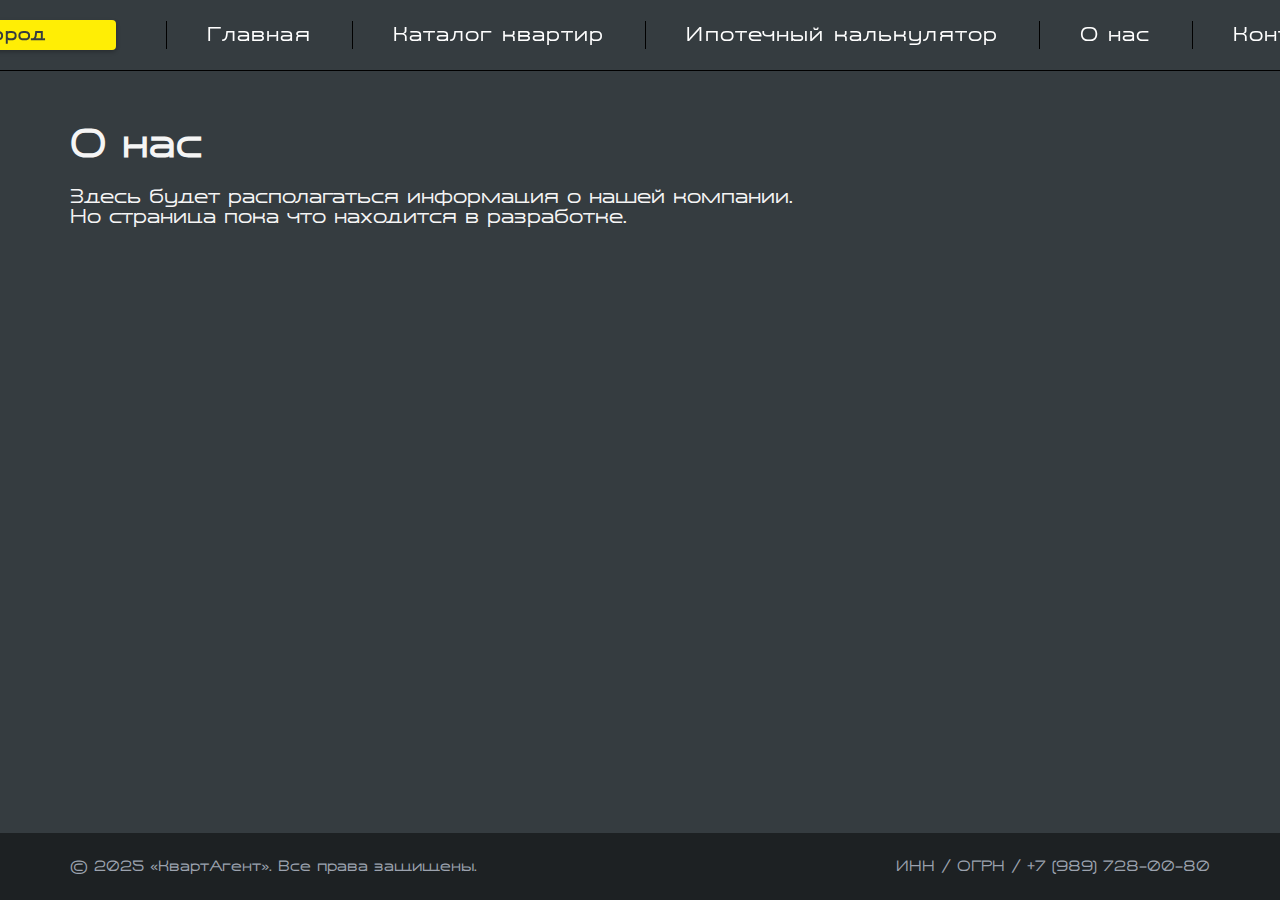
<file: about.html>
<!DOCTYPE html>
<html lang="ru">
<head>
    <meta charset="UTF-8">
    <title>КвартАгент</title>
    <meta name="viewport" content="width=device-width, initial-scale=1">
    <link rel="stylesheet" href="styles.css">
    <script src="script.js" defer></script>
</head>
<body>

<!-- ШАПКА: ЛОГОТИП, ВАШ ГОРОД, МЕНЮ, ЛУПА, ЗАКАЗАТЬ ЗВОНОК -->
<header class="site-header">
    <div class="container header__inner">

        <!-- ЛОГОТИП СЛЕВА (остается как есть) -->
        <a href="index.html" class="logo" aria-label="КвартАгент"></a>

        <!-- НОВЫЙ БЛОК: город + меню + лупа + телефон -->
        <div class="header__menu-row">
            <button type="button" class="btn btn--city" id="city-button">
                Ваш город
            </button>

            <nav class="main-nav">
                <a href="index.html" class="nav__link">Главная</a>
                <a href="catalog.html" class="nav__link">Каталог квартир</a>
                <a href="mortgage.html" class="nav__link">Ипотечный калькулятор</a>
                <a href="about.html" class="nav__link">О нас</a>
                <a href="contacts.html" class="nav__link">Контакты</a>
            </nav>

            <button type="button"
                    class="search-button"
                    id="search-button"
                    aria-label="Поиск по сайту">
                <img src="img/search.png" alt="">
            </button>

            <span class="header__phone-text"> +7 (989) 728-00-80</span>
        </div>

    </div>
</header>

<main>
    <section class="section">
        <div class="container">
            <h1>О нас</h1>
            <p>
                Здесь будет располагаться информация о нашей компании.<br> 
                Но страница пока что находится в разработке.
            </p>
        </div>
    </section>
</main>
<!-- ПОДВАЛ -->
<footer class="site-footer">
    <div class="container footer__inner">
       <p>© 2025 «КвартАгент». Все права защищены.</p>
        <p>ИНН / ОГРН / +7 (989) 728-00-80</p>
    </div>
</footer>

<!-- МОДАЛЬНОЕ ОКНО ВЫБОРА ГОРОДА -->
<div class="modal-overlay" id="city-modal" hidden>
    <div class="modal">
        <button type="button" class="modal__close" data-close-modal>&times;</button>
        <h2>Выберите ваш город</h2>
        <input type="text" id="city-input" class="modal__input" placeholder="Начните вводить название города">
        <ul id="city-list" class="modal__list">
            <!-- Список городов подставит JS -->
        </ul>
    </div>
</div>

<!-- МОДАЛЬНОЕ ОКНО ПОИСКА (БЕЛЫЙ ФОН) -->
<div class="modal-overlay modal-overlay--light" id="search-modal" hidden>
    <div class="modal">
        <button type="button" class="modal__close" data-close-modal>&times;</button>
        <h2>Поиск по сайту</h2>
        <form id="search-form">
            <input type="text" id="search-input" class="modal__input" placeholder="Что вы ищете?">
        </form>
        <div id="search-results" class="modal__results">
            <!-- Результаты поиска подставит JS -->
        </div>
    </div>
</div>

<!-- МОДАЛЬНОЕ ОКНО "ЗАКАЗАТЬ ЗВОНОК" -->
<div class="modal-overlay" id="callback-modal" hidden>
    <div class="modal">
        <button type="button" class="modal__close" data-close-modal>&times;</button>
        <h2>Заказать звонок</h2>
        <form id="callback-form">
            <label class="modal__label">
                Имя
                <input type="text" name="name" class="modal__input" required>
            </label>
            <label class="modal__label">
                Телефон
                <input type="tel" name="phone" class="modal__input" required>
            </label>
            <button type="submit" class="btn btn--yellow modal__submit">Отправить</button>
        </form>
        <p id="callback-message" class="modal__message" hidden>
            В течение 30 минут менеджер с Вами свяжется.
        </p>
    </div>
</div>

</body>
</html>
</file>
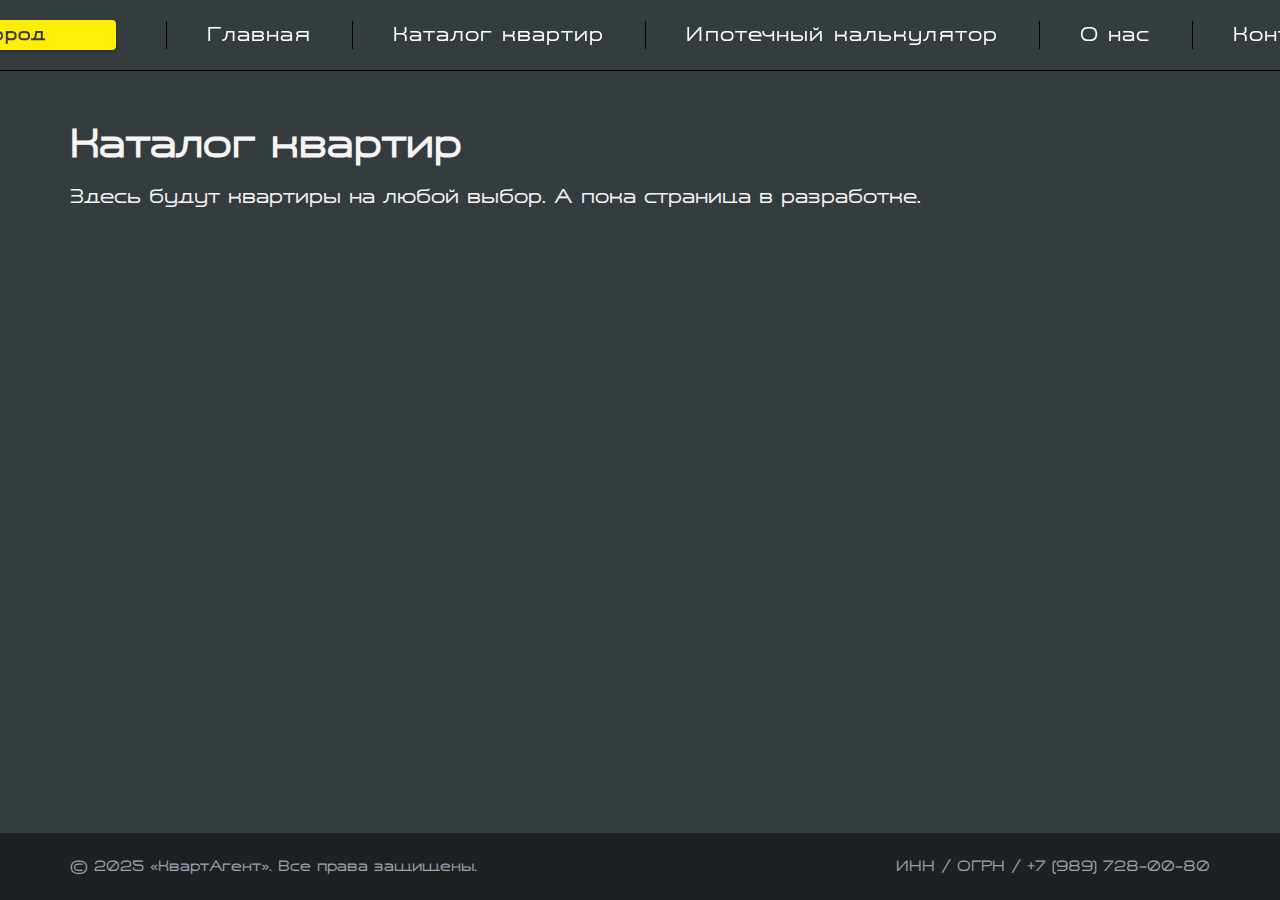
<file: catalog.html>
<!DOCTYPE html>
<html lang="ru">
<head>
    <meta charset="UTF-8">
    <title>КвартАгент</title>
    <meta name="viewport" content="width=device-width, initial-scale=1">
    <link rel="stylesheet" href="styles.css">
    <script src="script.js" defer></script>
</head>
<body>

<!-- ШАПКА: ЛОГОТИП, ВАШ ГОРОД, МЕНЮ, ЛУПА, ЗАКАЗАТЬ ЗВОНОК -->
<header class="site-header">
    <div class="container header__inner">

        <!-- ЛОГОТИП СЛЕВА (остается как есть) -->
        <a href="index.html" class="logo" aria-label="КвартАгент"></a>

        <!-- НОВЫЙ БЛОК: город + меню + лупа + телефон -->
        <div class="header__menu-row">
            <button type="button" class="btn btn--city" id="city-button">
                Ваш город
            </button>

            <nav class="main-nav">
                <a href="index.html" class="nav__link">Главная</a>
                <a href="catalog.html" class="nav__link">Каталог квартир</a>
                <a href="mortgage.html" class="nav__link">Ипотечный калькулятор</a>
                <a href="about.html" class="nav__link">О нас</a>
                <a href="contacts.html" class="nav__link">Контакты</a>
            </nav>

            <button type="button"
                    class="search-button"
                    id="search-button"
                    aria-label="Поиск по сайту">
                <img src="img/search.png" alt="">
            </button>

            <span class="header__phone-text"> +7 (989) 728-00-80</span>
        </div>

    </div>
</header>

<main>
    <section class="section">
        <div class="container">
            <h1>Каталог квартир</h1>
            <p>
                Здесь будут квартиры на любой выбор. А пока страница в разработке.
            </p>
        </div>
    </section>
</main>

<!-- ПОДВАЛ -->
<footer class="site-footer">
    <div class="container footer__inner">
        <p>© 2025 «КвартАгент». Все права защищены.</p>
        <p>ИНН / ОГРН / +7 (989) 728-00-80</p>
    </div>
</footer>

<!-- МОДАЛЬНОЕ ОКНО ВЫБОРА ГОРОДА -->
<div class="modal-overlay" id="city-modal" hidden>
    <div class="modal">
        <button type="button" class="modal__close" data-close-modal>&times;</button>
        <h2>Выберите ваш город</h2>
        <input type="text" id="city-input" class="modal__input" placeholder="Начните вводить название города">
        <ul id="city-list" class="modal__list">
            <!-- Список городов подставит JS -->
        </ul>
    </div>
</div>

<!-- МОДАЛЬНОЕ ОКНО ПОИСКА (БЕЛЫЙ ФОН) -->
<div class="modal-overlay modal-overlay--light" id="search-modal" hidden>
    <div class="modal">
        <button type="button" class="modal__close" data-close-modal>&times;</button>
        <h2>Поиск по сайту</h2>
        <form id="search-form">
            <input type="text" id="search-input" class="modal__input" placeholder="Что вы ищете?">
        </form>
        <div id="search-results" class="modal__results">
            <!-- Результаты поиска подставит JS -->
        </div>
    </div>
</div>

<!-- МОДАЛЬНОЕ ОКНО "ЗАКАЗАТЬ ЗВОНОК" -->
<div class="modal-overlay" id="callback-modal" hidden>
    <div class="modal">
        <button type="button" class="modal__close" data-close-modal>&times;</button>
        <h2>Заказать звонок</h2>
        <form id="callback-form">
            <label class="modal__label">
                Имя
                <input type="text" name="name" class="modal__input" required>
            </label>
            <label class="modal__label">
                Телефон
                <input type="tel" name="phone" class="modal__input" required>
            </label>
            <button type="submit" class="btn btn--yellow modal__submit">Отправить</button>
        </form>
        <p id="callback-message" class="modal__message" hidden>
            В течение 30 минут менеджер с Вами свяжется.
        </p>
    </div>
</div>

</body>
</html>
</file>
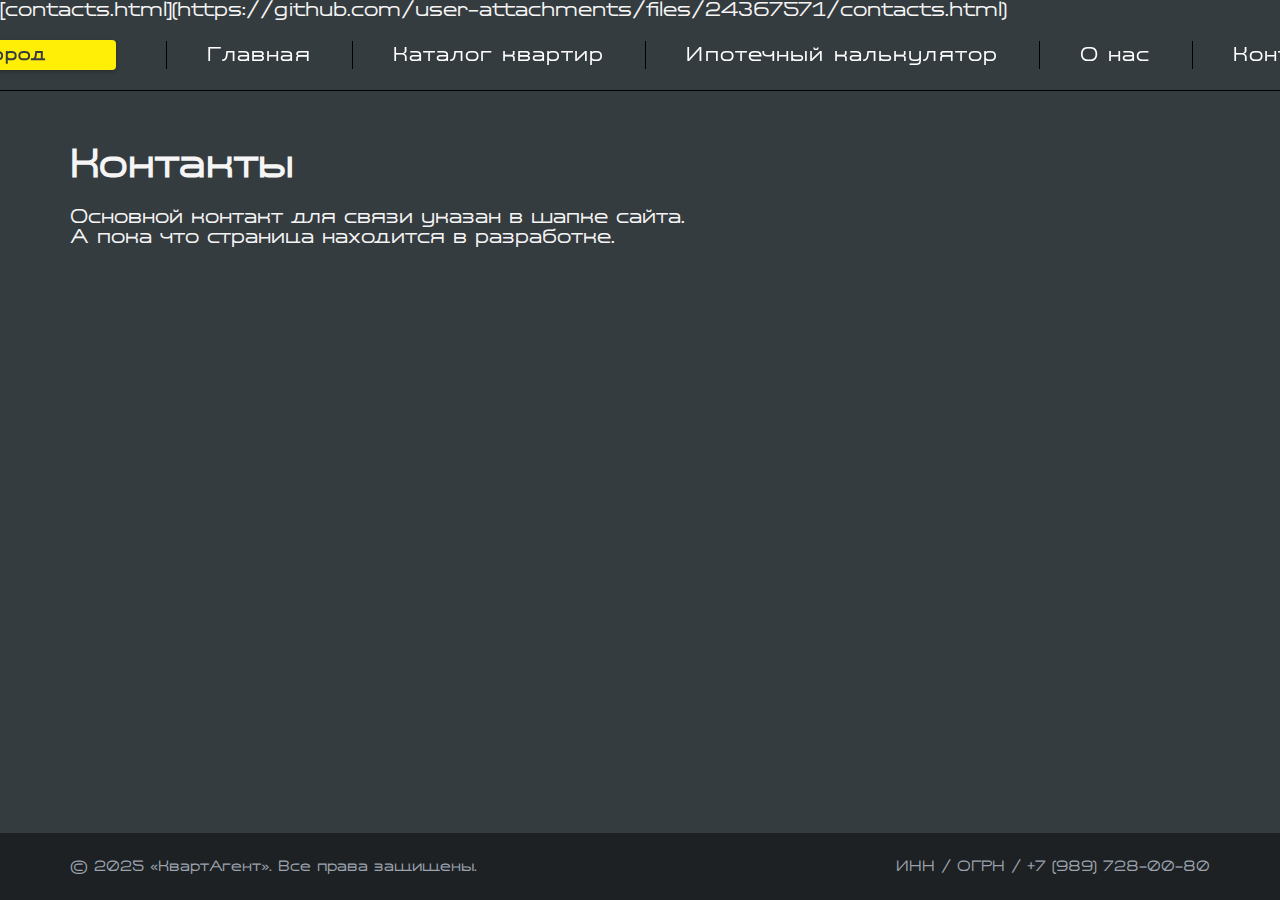
<file: contacts.html>
[contacts.html](https://github.com/user-attachments/files/24367571/contacts.html)
<!DOCTYPE html>
<html lang="ru">
<head>
    <meta charset="UTF-8">
    <title>КвартАгент</title>
    <meta name="viewport" content="width=device-width, initial-scale=1">
    <link rel="stylesheet" href="styles.css">
    <script src="script.js" defer></script>
</head>
<body>

<!-- ШАПКА: ЛОГОТИП, ВАШ ГОРОД, МЕНЮ, ЛУПА, ЗАКАЗАТЬ ЗВОНОК -->
<header class="site-header">
    <div class="container header__inner">

        <!-- ЛОГОТИП СЛЕВА (остается как есть) -->
        <a href="index.html" class="logo" aria-label="КвартАгент"></a>

        <!-- НОВЫЙ БЛОК: город + меню + лупа + телефон -->
        <div class="header__menu-row">
            <button type="button" class="btn btn--city" id="city-button">
                Ваш город
            </button>

            <nav class="main-nav">
                <a href="index.html" class="nav__link">Главная</a>
                <a href="catalog.html" class="nav__link">Каталог квартир</a>
                <a href="mortgage.html" class="nav__link">Ипотечный калькулятор</a>
                <a href="about.html" class="nav__link">О нас</a>
                <a href="contacts.html" class="nav__link">Контакты</a>
            </nav>

            <button type="button"
                    class="search-button"
                    id="search-button"
                    aria-label="Поиск по сайту">
                <img src="img/search.png" alt="">
            </button>

            <span class="header__phone-text"> +7 (989) 728-00-80</span>
        </div>

    </div>
</header>

<main>
    <section class="section">
        <div class="container">
            <h1>Контакты</h1>
            <p>
                Основной контакт для связи указан в шапке сайта. <br>
                А пока что страница находится в разработке.  
            </p>
        </div>
    </section>
</main>
<!-- ПОДВАЛ -->
<footer class="site-footer">
    <div class="container footer__inner">
        <p>© 2025 «КвартАгент». Все права защищены.</p>
        <p>ИНН / ОГРН / +7 (989) 728-00-80</p>
    </div>
</footer>

<!-- МОДАЛЬНОЕ ОКНО ВЫБОРА ГОРОДА -->
<div class="modal-overlay" id="city-modal" hidden>
    <div class="modal">
        <button type="button" class="modal__close" data-close-modal>&times;</button>
        <h2>Выберите ваш город</h2>
        <input type="text" id="city-input" class="modal__input" placeholder="Начните вводить название города">
        <ul id="city-list" class="modal__list">
            <!-- Список городов подставит JS -->
        </ul>
    </div>
</div>

<!-- МОДАЛЬНОЕ ОКНО ПОИСКА (БЕЛЫЙ ФОН) -->
<div class="modal-overlay modal-overlay--light" id="search-modal" hidden>
    <div class="modal">
        <button type="button" class="modal__close" data-close-modal>&times;</button>
        <h2>Поиск по сайту</h2>
        <form id="search-form">
            <input type="text" id="search-input" class="modal__input" placeholder="Что вы ищете?">
        </form>
        <div id="search-results" class="modal__results">
            <!-- Результаты поиска подставит JS -->
        </div>
    </div>
</div>

<!-- МОДАЛЬНОЕ ОКНО "ЗАКАЗАТЬ ЗВОНОК" -->
<div class="modal-overlay" id="callback-modal" hidden>
    <div class="modal">
        <button type="button" class="modal__close" data-close-modal>&times;</button>
        <h2>Заказать звонок</h2>
        <form id="callback-form">
            <label class="modal__label">
                Имя
                <input type="text" name="name" class="modal__input" required>
            </label>
            <label class="modal__label">
                Телефон
                <input type="tel" name="phone" class="modal__input" required>
            </label>
            <button type="submit" class="btn btn--yellow modal__submit">Отправить</button>
        </form>
        <p id="callback-message" class="modal__message" hidden>
            В течение 30 минут менеджер с Вами свяжется.
        </p>
    </div>
</div>

</body>
</html>
</file>
<file: styles.css>
[styles.css](https://github.com/user-attachments/files/24367538/styles.css)
/* БАЗА */

/* Сброс боксовой модели */
*,
*::before,
*::after {
    box-sizing: border-box;
}

/* Подключение шрифта */
@font-face {
    font-family: 'Elastre';
    src: url('fonts/Elastre.ttf') format('truetype');  /*  consolation-mono-c  */
    font-weight: 400;
    font-style: normal;
    font-display: swap;
}

/* Вся страница = высота окна, без скролла */
html,
body {
    height: 100%;
    margin: 0;
    overflow: hidden;           /* НЕТ вертикальной прокрутки */
}

/* Базовые стили body */
body {
    font-family: 'Elastre';
    color: #f5f5f5;             /* светлый текст */
    background: #353C40;        /* антрацитовый фон */
    display: flex;
    flex-direction: column;     /* шапка + main + подвал */
}

/* Основная часть между шапкой и подвалом */
main {
    flex: 1 0 auto;             /* занимает всё оставшееся место */
    display: flex;
    flex-direction: column;     /* внутри: hero + нижний блок */
    overflow: hidden;
}

/* Подвал всегда снизу */
.site-footer {
    flex-shrink: 0;
}

/* Глобальные базовые элементы */
img {
    max-width: 100%;
    display: block;
}

a {
    color: inherit;
    text-decoration: none;
}

.container {
    max-width: 1140px;
    margin: 0 auto;
    padding: 0 16px;
}
/* Переопределяем фон шапки */
.site-header {
    position: sticky;
    top: 0;
    z-index: 100;
    background-color: #353C40; /* антрацит */
    border-bottom: 1px solid #000;
}

.header__inner {
    position: relative;
    display: flex;
    align-items: center;
    padding: 8px 0;
    min-height: 70px;   /* чтобы логотип влез по высоте */
}

/* ВЕРХНЯЯ ЛИНИЯ: ЛОГОТИП + КНОПКИ */
.header__top {
    display: flex;
    align-items: center;
    justify-content: space-between;  /* логотип слева, кнопка справа */
    gap: 16px;
}

.header__top-buttons {
    display: flex;
    align-items: center;
}

 /* ЛОГОТИП — ФОНОВАЯ КАРТИНКА В ШАПКЕ */
 .logo {
     position: absolute;
     left: -710px;               /* отступ от левого края шапки (подгони по вкусу) */
     top: 212%;                 /* по вертикали по центру шапки */
     transform: translateY(-50%);
     display: block;
     width:712px;             /* реальная ширина логотипа (можешь подправить) */
     height: 245px;            /* реальная высота логотипа */
     background: url("img/logo.png") left center / contain no-repeat;
     text-decoration: none;
     pointer-events: none;      /* КЛЮЧЕВАЯ СТРОКА: логотип НЕ перехватывает мышь */
 }

/* НИЖНЯЯ ЛИНИЯ: МЕНЮ + ЛУПА В ОДНУ СТРОКУ */

.main-nav {
    display: flex;
    align-items: center;
    margin-left: 50px;  /* расстояние от "Ваш город" до "Главная" */
}

/* ПУНКТЫ МЕНЮ: КНОПКИ-ССЫЛКИ */
.nav__link {
    display: inline-flex;
    align-items: center;
    letter-spacing: 0.07em;   /* расстояние между буквами */

    /* РАЗМЕР КНОПКИ */
    padding: 4px 40px;        /* 4px сверху/снизу, 18px слева/справа */

    color: #ffffff;
    text-decoration: none;
    border-radius: 0;
    background: transparent;

    /* ВЕРТИКАЛЬНАЯ ЛИНИЯ СЛЕВА */
    border-left: 1px solid #000000;

    /* ПРОМЕЖУТОК МЕЖДУ КНОПКАМИ */
    margin-right: 1px;        /* расстояние между полосами */
    white-space: nowrap;   /* запретить перенос строк внутри пункта меню */
    
    /* плавные переходы для эффектов */
    transition:
        background-color 0.15s ease,
        color 0.15s ease,
        transform 0.15s ease,
        border-radius 0.15s ease;
    transform-origin: center;
}


/* У последней кнопки ("Контакты") добавляем полосу справа */
.main-nav .nav__link:last-of-type {
    border-right: 1px solid #000000;
    margin-right: 0;          /* после неё зазор не нужен */
}

/* ХОВЕР: фон жёлтый, текст антрацит */
.nav__link:hover {
    background: #ffee05;   /* жёлтый фон */
    color: #353C40;        /* тёмный текст */
    border-radius: 6px;    /* скругляем углы при наведении */
    transform: scale(1.05); /* лёгкое увеличение */
}

/* ---------- КНОПКИ (НОВЫЙ ЦВЕТ И РАЗМЕР) ---------- */

.btn {
    display: inline-flex;
    align-items: center;
    justify-content: center;
    padding: 6px 70px;
    border-radius: 999px;
    border: none;
    cursor: pointer;
    font-family: 'Elastre', system-ui, -apple-system, BlinkMacSystemFont, "Segoe UI", sans-serif;
    font-weight: 600;
    font-size: 14px;
    letter-spacing: 0.07em;   /* расстояние между буквами */
    
}

.btn--city {
    background: #ffee05;  /* жёлтый */
    color: #353C40;       /* антрацитовый текст */
    border-radius: 4px;   /* лёгкое скругление */
    text-shadow: none;
    -webkit-text-stroke: 0;
    box-shadow: 0 2px 4px rgba(0,0,0,0.25);
    min-width: 100px;      /* жёстная ширина кнопки (можно подправить) */
    white-space: nowrap;   /* запретить перенос строк внутри текста */
    overflow: hidden;      /* на всякий случай, чтобы текст не вылазил наружу */
}

.btn--city:hover {
    background: #0bf559;
}

/* ---------- ЛУПА (ИКОНКА ПОИСКА) ---------- */

/* КНОПКА ПОИСКА (ЛУПА) */

/* КНОПКА ПОИСКА (ЛУПА) */

.search-button {
    margin-left: 8px;
    border: none;
    background-color: #353C40;  /* тот же цвет, что у шапки */
    padding: 0;
    display: inline-flex;
    align-items: center;
    justify-content: center;
    width: 70px;   /* размер кнопки */
    height: 35px;
    cursor: pointer;
}

/* сама иконка */
.search-button img {
    width: 26px;   /* размер иконки внутри */
    height: 25px;
    /* ВАЖНО: БЕЗ filter: grayscale(100%) */
    filter: none;
    transition: transform 0.15s ease;
}

/* эффект увеличения при наведении */
.search-button:hover img {
    transform: scale(1.1);
}

img {
    max-width: 100%;
    display: block;
}

a {
    color: inherit;
    text-decoration: none;
}

.container {
    max-width: 1140px;
    margin: 0 auto;
    padding: 0 16px;
}

main {
    min-height: 60px;
}

/* ЖЁЛТЫЕ КНОПКИ: БЕЛЫЙ ЖИРНЫЙ ТЕКСТ, ТЁМНЫЙ КОНТУР, ЛЁГКАЯ ТЕНЬ */

.header__city-btn {
    margin-left: 16px;
}

.header__callback-btn {
    margin-left: auto;
}

/* ПЕРВЫЙ ЭКРАН: ВИДЕО-ФОН */
.hero {
    position: relative;
    flex: 3 0;     /* занимает максимум доступной высоты в main */
    min-height: 0;
    color: #ffffff;
    overflow: hidden;
}

.hero__video {
    position: absolute;
    inset: 0;
    width: 100%;
    height: 100%;
    object-fit: cover;
    z-index: 1;
}

.hero__overlay {
    position: relative;
    z-index: 2;
    background: linear-gradient(
        to bottom,
        rgba(0,0,0,0.55),
        rgba(0,0,0,0.65)
    );
    padding: 11px 0 11px;
}

.hero__content {
    max-width: 11200px;
    margin: 20px auto 0;   /* 20px сверху, авто по бокам, 0 снизу */
    text-align: center;   /* выравниваем заголовок и текст по центру */
}

.hero__title {
    font-size: 38px;
    margin: 0 0 47px;
    white-space: nowrap;   /* как мы уже делали, чтобы не было переноса */
    text-align: center;
    letter-spacing: 0.07em;   /* расстояние между буквами */
}

.hero__subtitle {
    margin: 0 0 0px;  /* Затемненная область (высота) */
    font-size: 22px;
    color: #e5e7eb;
    letter-spacing: 0.07em;   /* расстояние между буквами */
}

/* === КАЛЬКУЛЯТОР ИПОТЕКИ (страница mortgage.html) === */

/* === КАЛЬКУЛЯТОР ИПОТЕКИ (mortgage.html) === */

/* ОБЩЕЕ ОКНО калькулятора */
/* === КАЛЬКУЛЯТОР ИПОТЕКИ (окно ввода) === */

.mortgage-calculator {
    /* ШИРИНА окна:
       - max-width: максимально возможная ширина;
       - width: 100% значит, что на узких экранах окно будет сжиматься,
         но на широких не превысит max-width.
       Меняешь ТОЛЬКО max-width, и окно всегда будет по центру. */
    max-width: 800px;        /* поменяешь на 700 / 900 и т.п. – окно останется по центру */
    width: 100%;

    /* Положение ПО ВЕРТИКАЛИ относительно заголовка и подзаголовка */
    margin-top: 24px;        /* расстояние сверху от подзаголовка до калькулятора */

    /* Положение ПО ГОРИЗОНТАЛИ:
       так как .hero__content уже align-items:center,
       ДОПОЛНИТЕЛЬНЫЕ margin-left/right не нужны. */

    /* Внутренние отступы от рамки окна до полей */
    padding: 24px 24px;

    /* Внешний вид окна */
    background: rgba(0, 0, 0, 0.70);
    border-radius: 18px;
    text-align: center;
}

/* сам <form> – просто контейнер внутри окна */
.mortgage-calculator__form {
    margin-bottom: 10px;       /* расстояние от формы до подписи "* Расчёт..." */
}

/* СЕТКА для полей */
.mortgage-calculator__grid {
    display: grid;

    /*
        КОЛИЧЕСТВО И ШИРИНА КОЛОНОК:
        2 колонки одинаковой ширины.
        Можно сделать, например, 60% / 40%:
        grid-template-columns: 3fr 2fr;
    */
    grid-template-columns: repeat(2, minmax(0, 1fr));

    /* РАССТОЯНИЕ между ПОЛЯМИ */
    column-gap: 20px;          /* расстояние между колонками */
    row-gap: 30px;             /* расстояние между строками */
}

/* Общие стили для ПОДПИСЕЙ и ПОЛЕЙ */
.mortgage-calculator__grid label {
    display: flex;
    flex-direction: column;
    font-size: 14px;
}

/* Общий размер ПОЛЯ ввода */
.mortgage-calculator__grid input {
    margin-top: 4px;           /* расстояние от подписи до поля */
    border-radius: 8px;        /* скругление углов поля */
    border: 1px solid #d1d5db;
    padding: 6px 8px;          /* ВЫСОТА и «толщина» поля: чем больше padding, тем выше поле */
    font-size: 14px;           /* размер шрифта в поле */
    outline: none;
    box-sizing: border-box;    /* чтобы padding не ломал ширину */
}

/* Вид поля при ФОКУСЕ (когда курсор в поле) */
.mortgage-calculator__grid input:focus {
    border-color: #ffee05;
    box-shadow: 0 0 0 1px rgba(251, 238, 5, 0.5);
}

/* КНОПКА "Рассчитать платёж" */
.mortgage-calculator__submit {
    margin-top: 12px;          /* расстояние от полей до кнопки */
}

/* Подпись под кнопкой */
.mortgage-calculator__note {
    margin-top: 8px;
    font-size: 12px;
    color: #d1d5db;
}

/* Блок результатов (в hero или внизу, в зависимости от твоего HTML) */

/* Конец блока калькулятора */

.hero__buttons {
    display: flex;
    flex-wrap: wrap;
    gap: 10px;
}

/* СЕКЦИИ */

.section {
    margin: 0;              /* на всякий случай обнуляем внешние отступы */
    padding: 32px 0 40px;   /* высота области "Выберите раздел */
    background: #353C40;    /* как цвет шапки */
}
.section--image-bg {
    position: relative;
    background-image: url("img/bg.jpg"); /* ЗЕЛЁНЫЙ П: фон-картинка — замените путь */
    background-size: cover;
    background-position: center;
    color: #ffffff;
}

.section__overlay {
    background: rgba(0,0,0,0.45);
    padding: 48px 0;
}

.section h2 {
    margin-top: 0;
    margin-bottom: 16px;
    font-size: 24px;
    
}

/* ===== СТАРЫЕ СТИЛИ ДЛЯ КАРТОЧЕК — НЕ ИСПОЛЬЗУЕМ
.cards-grid { ... }
.service-card { ... }
.service-card__image img { ... }
.service-card:hover { ... }
.service-card:hover img { ... }
.service-card__content { ... }
.service-card__title { ... }
===== КОНЕЦ СТАРОГО БЛОКА */

/* ПОДВАЛ */

.site-footer {
    background: rgba(0, 0, 0, 0.45);
    color: #9ca3af;
    font-size: 12px;
    padding: 14px 0;
    margin: 0;
    /* position здесь НЕ нужен, т.к. body flex + main flex + footer flex-shrink:0
       уже прижали подвал к низу */
}

.footer__inner {
    display: flex;
    flex-wrap: wrap;
    gap: 8px;
    justify-content: space-between;
}

/* МОДАЛЬНЫЕ ОКНА (ГОРОД, ПОИСК, ЗВОНОК) */

.modal-overlay {
    position: fixed;
    inset: 0;
    background: rgba(0,0,0,0.6);
    display: flex;
    align-items: center;
    justify-content: center;
    z-index: 1000;
}

.modal-overlay--light {
    background: rgba(255,255,255,0.95); /* почти белый фон для поиска */
}

.modal {
    background: #ffffff;
    border-radius: 10px;
    max-width: 420px;
    width: 100%;
    padding: 20px 18px 18px;
    position: relative;
    box-shadow: 0 10px 40px rgba(15,23,42,0.4);
}

.modal__close {
    position: absolute;
    top: 6px;
    right: 10px;
    border: none;
    background: transparent;
    font-size: 22px;
    cursor: pointer;
}

.modal h2 {
    margin-top: 0;
    margin-bottom: 12px;
    font-size: 20px;
}

.modal__label {
    display: block;
    font-size: 14px;
    margin-bottom: 10px;
}

.modal__input {
    width: 100%;
    margin-top: 4px;
    padding: 8px 10px;
    border-radius: 8px;
    border: 1px solid #d1d5db;
    font-size: 14px;
    outline: none;
}

.modal__input:focus {
    border-color: #ffee05;
    box-shadow: 0 0 0 1px rgba(251,191,36,0.4);
}

.modal__submit {
    margin-top: 6px;
    width: 100%;
}

.modal__message {
    margin-top: 10px;
    font-size: 13px;
    color: #16a34a;
}

/* Список городов в модалке "Ваш город" */

.modal__list {
    margin: 10px 0 0;
    padding: 0;
    list-style: none;
    max-height: 250px;
    overflow-y: auto;
    border-radius: 8px;
    border: 1px solid #e5e7eb;
}

.modal__list-item {
    padding: 6px 10px;
    font-size: 14px;
    cursor: pointer;
    color: #111827;          /* цвет текста городов – тёмный */
}

/* цвет при наведении */
.modal__list-item:hover {
    background: #ffee05;
    color: #000000;          /* можно оставить тем же #111827 */
}

/* "Город не найден" – оставляем более светлым */
.modal__list-item--empty {
    color: #6b7280;
    cursor: default;
}

.modal__list-item:hover {
    background: #ffee05;
}

.modal__list-item--empty {
    color: #6b7280;
    cursor: default;
}

/* Результаты поиска */

.modal__results {
    margin-top: 12px;
    font-size: 14px;
}

.modal__results-list {
    list-style: none;
    margin: 0;
    padding: 0;
}

.modal__results-list li + li {
    margin-top: 6px;
}

.modal__results-list a {
    color: #2563eb;
}

/* СКРЫТИЕ МОДАЛОК */

[hidden] {
    display: none !important;
}

/* БЛОКИРОВКА СКРОЛЛА ПРИ ОТКРЫТОМ МОДАЛЬНОМ ОКНЕ */

body.no-scroll {
    overflow: hidden;
}

/* Телефон в шапке */
.header__phone-text {
    margin-left: 160px;
    color: #ffffff;
    font-size: 15px;
    white-space: nowrap;
    letter-spacing: 0.07em;   /* расстояние между буквами */
}

/* Блок: "Ваш город" + меню + лупа + телефон */
.header__menu-row {
    display: flex;
    align-items: center;
    margin-left: -215px;
}

/* ---- Нижний блок под видео: "О компании" + карточки ---- */

/* НИЖНЯЯ СЕКЦИЯ ПОД ВИДЕО (О КОМПАНИИ + КНОПКИ) */
.section--bottom {
    flex: 0 0 260px;           /* высота нижней области (меняй по вкусу) */
    padding: 15px 0 15px;
    background: #353C40;
}

/* КОНТЕЙНЕР НИЖНЕГО БЛОКА */
.bottom-row {
    width: 100%;
    margin: 0;
    padding: 0 24px;
    display: flex;
    align-items: stretch;
    justify-content: flex-start;
    gap: 24px;                 /* расстояние между кнопками и блоком "О компании" */
}

/* === НИЖНИЕ КНОПКИ-КАРТОЧКИ (ипотека + каталог) === */

/* Ряд из двух кнопок слева */
.bottom-row__cards {
    display: flex;
    flex-direction: row;
    gap: 24px;                 /* расстояние между двумя кнопками */
    align-items: flex-end;
}

/* САМА КНОПКА */
.bottom-card {
    position: relative;        /* для вложенных абсолютно позиционированных элементов */
    width: 260px;              /* одинаковая ширина */
    min-height: 308px;         /* минимальная высота */
    height: 100%;              /* растягивается по высоте колонки */
    border-radius: 18px;       /* скругление самой карточки */
    overflow: hidden;
    /* фон карточки = фон секции, чтобы не было светлых «ореолов» */
    background: #353C40;
    box-shadow: 0 4px 10px rgba(15,23,42,0.12);
    text-decoration: none;
    color: #111827;
    display: block;
    transition: transform 0.2s ease, box-shadow 0.2s ease;
}

/* Картинка занимает ВСЮ карточку и имеет те же скругления */
.bottom-card__image {
    position: absolute;
    inset: 0;                  /* top:0; right:0; bottom:0; left:0 */
}

.bottom-card__image img {
    width: 100%;
    height: 100%;
    object-fit: cover;
    filter: grayscale(100%);   /* по умолчанию ч/б */
    transition: filter 0.25s ease, transform 0.25s ease;
}

/* Подпись внизу, поверх картинки */
.bottom-card__text {
    position: absolute;
    left: 0;
    right: 0;
    bottom: 0;

    padding: 8px 10px;
    background: rgba(0, 0, 0, 0.35);
    text-align: center;
    color: #ffffff;
    font-size: 14px;
}

/* HOVER: наведение на ЛЮБУЮ ЧАСТЬ карточки */
.bottom-card:hover .bottom-card__image img {
    filter: grayscale(0%);
    transform: scale(1.05);
}

.bottom-card:hover {
    transform: translateY(-4px);
    box-shadow: 0 8px 20px rgba(15,23,42,0.35);
}

/* ПРАВАЯ ЧАСТЬ: БЛОК "О КОМПАНИИ" */
.bottom-row__about {
    flex: 1 1 auto;
    min-width: 0;
    background: rgba(0, 0, 0, 0.45);
    padding: 57px 32px;
    border-radius: 18px;
}

.bottom-row__about h2 {
    margin: 0 0 30px;
}

.bottom-row__about p {
    margin:10;
    font-size: 18px;
    line-height: 35px;
    letter-spacing: 0.07em;   /* расстояние между буквами */
    font-family: 'Bounded-Regular';
    src: url('Bounded-Regular.ttf') format('truetype');  /* Elastre, consolation-mono-c  */
    font-size: 25px;        /* ⇐ размер шрифта подписи */
    letter-spacing: 0.03em;   /* расстояние между буквами */
}

/* Можно дополнительно чуть уменьшить отступ между заголовком и подзаголовком */
.hero--mortgage .hero__title {
    margin-bottom: 18px;   /* было 47px → уменьшили расстояние между h1 и подзаголовком */
}

.hero--mortgage .hero__subtitle {
    line-height: 1.3;      /* межстрочный интервал в подзаголовке */
}

/* === Специальный нижний блок для mortgage.html === */

/* === Антрацит внизу между видео и подвалом === */
/* Делаем нижнюю секцию чуть меньше по высоте, если нужно 
.section--bottom-mortgage {
    flex: 0 0 auto;
    padding: px 0 24px;

    /* делаем фон секции прозрачным – останется только фон у самого блока результатов 
    background: transparent;
}


/* Центрируем тёмный блок по горизонтали 
.bottom-row--mortgage {
    justify-content: center;  /* один блок по центру 
}

/* Сам тёмный блок "результаты расчёта" внизу 
.bottom-row__about-mortgage {
    max-width: 900px;         /* ширина тёмного блока 
    width: 100%;
}
/* === ИПОТЕЧНЫЙ КАЛЬКУЛЯТОР (страница mortgage.html) === */

/* ВСЕ РАЗМЕРЫ ПОЛЯ ВВОДА */

/* HERO overlay на ипотеке уже position: relative; (из общего стиля hero__overlay),
   поэтому можем позиционировать блок результатов относительно него */

/* Контейнер с блоком "Результаты расчёта" в hero ипотеки */
.hero--mortgage .mortgage-results-panel {
    position: absolute;

    /* ПОЛОЖЕНИЕ БЛОКА ПО ВЕРТИКАЛИ */
    bottom: -740px;              /* ← расстояние от нижнего края видео до блока результатов */

    /* ПОЛОЖЕНИЕ ПО ГОРИЗОНТАЛИ – по центру */
    left: 50%;
    transform: translateX(-50%);

    /* Чтобы содержимое не "липло" к краям */
    width: 100%;
    display: flex;
    justify-content: center;
    pointer-events: none;      /* события мыши проходят только в сам блок результатов */
}

/* Сам тёмный блок "Результаты расчёта" */
.hero--mortgage .mortgage-calculator__results {
    max-width: 900px;
    width: 100%;
    background: rgba(0, 0, 0, 0.45);
    padding: 32px 32px;
    border-radius: 18px;
    pointer-events: auto;      /* внутри блока можно кликать, выделять текст и т.д. */
}

 /* Новый вариант калькулятора ============================== */

/* ==== HERO на странице "Ипотечный расчёт" ==== */

/* Делаем hero на ипотеке заполняющим всё доступное место между шапкой и подвалом */
.hero.hero--mortgage {
    flex: 1 0 auto;          /* герой занимает всю высоту main */
    position: relative;
}

/* Затемнение поверх видео: растягиваем слой от верха hero до низа hero */
.hero--mortgage .hero__overlay {
    position: absolute;
    inset: 0;                /* top:0; right:0; bottom:0; left:0 */
    z-index: 2;
    /* используется тот же background, что задан в общем .hero__overlay */
    display: flex;
    flex-direction: column;
    align-items: center;
    justify-content: flex-start;   /* содержимое сверху, но внутри overlay */
    padding-top: 100px;           /* ОТСТУП СВЕРХУ для текста и калькулятора */
    padding-bottom: 160px;        /* ОТСТУП СНИЗУ, чтобы не наезжать на блок результатов */
}

/* Контейнер содержимого в hero ипотеки */
.hero--mortgage .hero__content {
    display: flex;
    flex-direction: column;
    align-items: center;         /* центрируем текст и калькулятор по горизонтали */
}

/* Блок с заголовком и подзаголовком */
.hero-mortgage-text {
    margin-top: 0;               /* при необходимости можно чуть поднять/опустить */
    margin-bottom: 24px;         /* расстояние от текста до калькулятора */
    text-align: center;
    position: relative;
    top: -32px;             /* подбери значение: -20, -30, -50 и т.п. */
}

/* Отступ между заголовком и подзаголовком */
.hero--mortgage .hero__title {
    margin-bottom: 40px;
}

/* Межстрочный интервал подзаголовка */
.hero--mortgage .hero__subtitle {
    line-height: 1.3;
}

/* ==== ИПОТЕЧНЫЙ КАЛЬКУЛЯТОР В HERO ==== */

/* Общее окно калькулятора (тёмный прямоугольник по центру) */
.hero--mortgage .mortgage-calculator {
    max-width: 1200px;           /* ⇐ ШИРИНА окна; меняй 700–1200 по вкусу */
    width: 100%;
    margin: 0 auto;             /* по центру по горизонтали */
    padding: -250px 100px;         /* внутренние отступы окна */

    background: rgba(0, 0, 0, 0.7);
    border-radius: 16px;
    text-align: left;
}

/* Сетка полей внутри окна */
.hero--mortgage .mortgage-calculator__grid {
    display: grid;
    grid-template-columns: repeat(2, minmax(0, 1fr));  /* 2 равные колонки */
    column-gap: 24px;          /* расстояние между колонками */
    row-gap: 24px;             /* расстояние между строками */
}

/* Подписи к полям */
.hero--mortgage .mortgage-calculator__grid label {
    display: flex;
    flex-direction: column;
    font-family: 'Elastre';    /* или твой шрифт, если задан в @font-face */
    font-size: 18px;           /* размер текста подписи */
    letter-spacing: 0.04em;
}

/* ПОЛЯ ВВОДА */
.hero--mortgage .mortgage-calculator__grid input {
    box-sizing: border-box;
    height: 52px;              /* фиксированная ВЫСОТА ячейки */
    padding: 0 20px;           /* слева/справа отступ, вертикальный = 0 */
    margin-top: 12px;          /* расстояние от подписи (label) до поля */
    font-size: 20px;           /* размер шрифта ВНУТРИ поля */
    border-radius: 8px;
    border: 1px solid #d1d5db;
    outline: none;
}

/* Состояние поля при фокусе */
.hero--mortgage .mortgage-calculator__grid input:focus {
    border-color: #ffee05;
    box-shadow: 0 0 0 3px #ffee05;
}

/* КНОПКА "Рассчитать платёж" – по центру */
.hero--mortgage .mortgage-calculator__submit {
    display: block;
    width: 380px;              /* ⇐ ШИРИНА кнопки */
    max-width: 100%;
    margin: 24px auto 0;       /* auto слева/справа = по центру */
    padding: 12px 24px;        /* высота кнопки */
    font-size: 18px;
    border-radius: 8px;
}

/* Подпись под кнопкой */
.hero--mortgage .mortgage-calculator__note {
    margin-top: 14px;
    font-family: 'Elastre';
    font-size: 14px;
    letter-spacing: 0.03em;
    color: #d1d5db;
}

/* ==== БЛОК "РЕЗУЛЬТАТЫ РАСЧЁТА" – ПОВЕРХ ВИДЕО, У НИЖНЕЙ ГРАНИ ==== */

/* Контейнер результатов: фиксируем по низу hero, по центру */
.hero--mortgage .mortgage-results-panel {
    position: absolute;
    left: 50%;
    bottom: 40px;              /* ⇐ расстояние от нижнего края видео до блока результатов */
    transform: translateX(-50%);
    width: 100%;
    display: flex;
    justify-content: center;
    pointer-events: none;      /* этот слой не перехватывает мышь */
}
/* После расчёта: меняем шрифт только у значений */
.mortgage-calculator__results--calculated span {
    font-family: 'Bounded-Regular'; /* ← здесь укажи свой шрифт */
    font-weight: 700;                      /* по желанию */
    font-size: 27px;        /* ⇐ размер шрифта подписи */
    letter-spacing: 0.05em;   /* расстояние между буквами */
    color: #0bf559;             /* светлый текст */
}

/* Сам тёмный прямоугольник с результатами */
.hero--mortgage .mortgage-calculator__results {
    max-width: 900px;
    width: 100%;
    background: rgba(0, 0, 0, 0.45);
    padding: 32px 32px;
    border-radius: 18px;
    pointer-events: auto;      /* внутри можно выделять текст и т.п.*/
}
</file>
